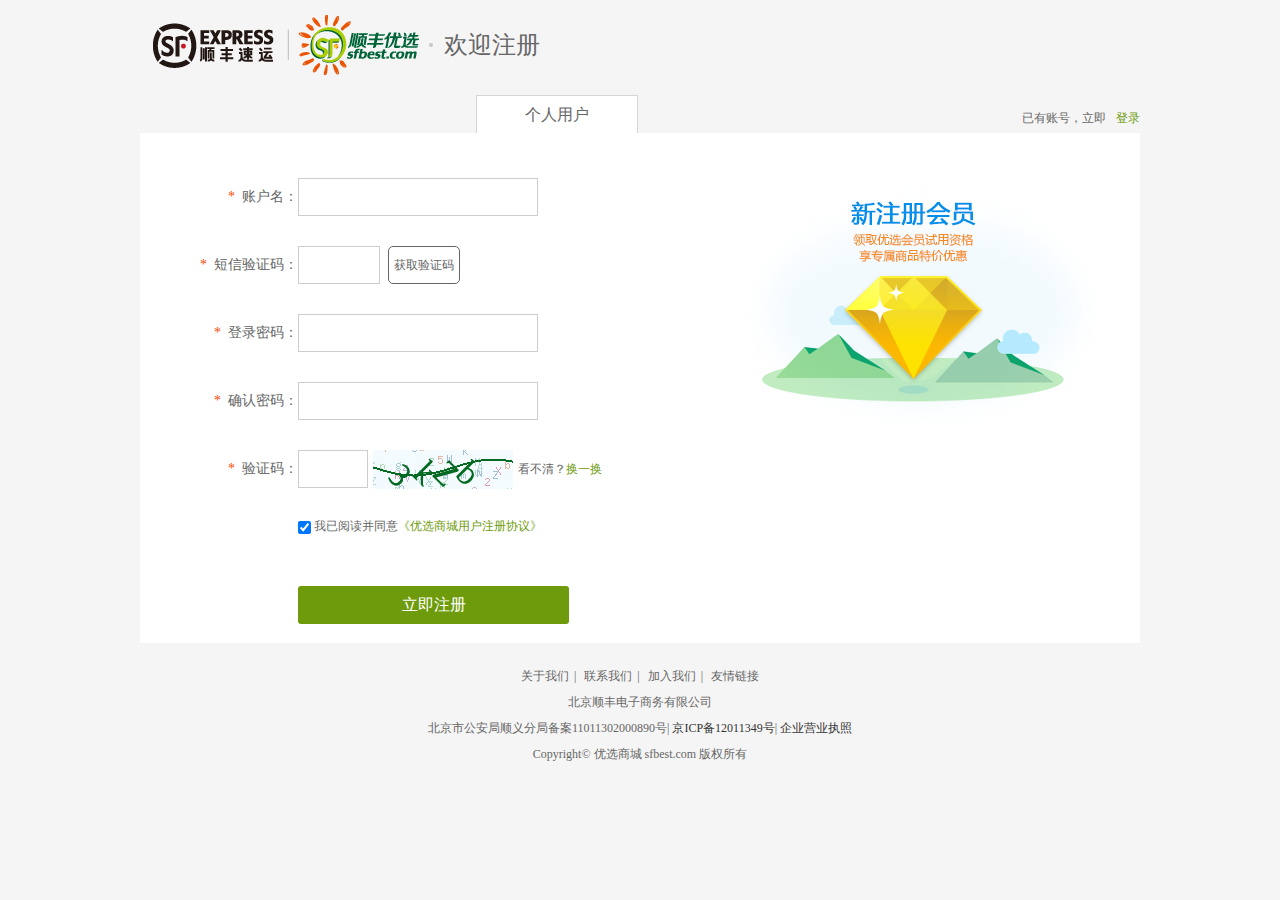
<file: register.html>
<!DOCTYPE html>
<html>
	<head>
		<meta charset="UTF-8">
		<title>My优选商城 SF-best</title>
		<link rel="stylesheet" type="text/css" href="css/reset.css"/>
		<link rel="shortcut icon" href="favicon.ico">
		<style type="text/css">
			body{
				background-color: #f5f5f5;
			}
			.head{
				width: 1000px;
				margin: 0 auto;
				overflow: hidden;
			}
			.head img{
				margin: 10px 0;
				float: left;
				cursor: pointer;
			}
			.head span{
				margin: 10px 0;
				float: left;
				line-height: 70px;
				font-size: 24px;
				padding-left: 3px;
				font-family: "微软雅黑";
			}
			
			.main{
				width: 1000px;
				margin: 0 auto;
			}
			.main_top{
				overflow: hidden;
			}
			.main .main_top >span{
				display: block;
				margin-left: 336px;
				height: 37px;
				width: 160px;
				font-size: 16px;
				text-align: center;
				line-height: 38px;
				background-color: #fff;
				border: 1px solid #d6d5d5;
				border-bottom: none;
				float: left;
			}
			.main .main_top>p{
				float: right;
				margin-top: 15px;
			}
			.main .main_top>p a{
				margin-left: 10px;
				color: #6e9b0c;
			}
			.main_middle{
				width: 960px;
				padding: 45px 0 0 40px;
				background-color: #fff;
				height: 465px;
			}
			.main_middle ul{
				width: 960px;
				height: 404px;
				background: url(images/register_img/pic10.jpg) 460px 0px no-repeat;
			}
			.main_middle ul li{
				width: 960px;
				height: 38px;
				margin-bottom: 30px;
			}
			.main_middle ul li>*{
				display: block;
				float: left;
			}
			.main_middle ul li label{
				width: 118px;
				height: 38px;
				line-height: 38px;
				font-size: 14px;
				text-align: right;
			}
			.main_middle ul li label span{
				line-height: 38px;
				color: #ff4800;
			}
			.main_middle_inputs{
				position: relative;
				margin-left: 0px;
			}
			.main_middle_inputs input{
				width: 228px;
				height: 36px;
				line-height: 38px;
				border: 1px solid #cdcdcd;
				outline: none;
				color: #515151;
				padding: 0 5px;
			}
			.main_middle .main_middle_inputs b{
				display: none;
				position: absolute;
				top: 0;
				left: 211px;
				background: url(images/register_img/icon4.jpg) center no-repeat;
				width: 23px;
				height: 36px;
			}
			.main_middle .main_middle_tips{
				display: none;
				line-height: 38px;
				margin-left: 10px;
			}
			.yz_cood_all_img>*{
				float: left;
			}
			.yz_cood_all_img img{
				margin-left: 5px;
			}
			.yz_cood_all_img p{
				margin-left: 5px;
				line-height: 38px;
			}
			.yz_cood_all_img span{
				color: #6e9b0c;	
				cursor: pointer;
			}
			.main_middle_zhuce_xieyi p span{
				color: #6e9b0c;
				cursor: pointer;
			}
			.main_middle_zhuce_xieyi input{
				vertical-align: middle;
			}
			.main_middle_zhuce_xieyi p:hover{
				text-decoration: underline;
			}
			.main_middle .main_middle_zhuce_xieyi i{
				color: #ff4800;
				font-style: normal;
				margin-left: 25px;
				display: none;
			}
			.main_middle_zhuce_btn span{
				cursor: pointer;
				font-size: 16px;
				text-align: center;
				line-height: 38px;
				color: #fff;
				border-radius: 3px;
				width: 271px;
				height: 38px;
				background-color: #6E9B0C;
			}
			.main_middle_zhuce_btn span:hover{
				background-color: #6AAF06;
			}
			.main_middle_bottom{
				cursor: pointer;
				color: #669900;
				padding: 15px 10px 10px 45px;
				border-top: 1px dotted #dcdcdc;
				position: relative;
				left: -30px;
				width: 930px;
				height: 20px;
				background: url(images/register_img/reg_tip.png) no-repeat 25px 16px;
			}
			
			.bottom{
				width: 1000px;
				padding-top: 20px;
				margin: 0 auto;
				height: 104px;
			}
			.bottom>span{
				display: block;
				height: 26px;
				line-height: 26px;
				text-align: center;
			}
			.bottom span a{
				margin: 5px;
				color: #666;
			}
			.bottom span a:hover{
				text-decoration: underline;
			}
			.bottom>p{
				text-align: center;
				margin: 0 auto;
				line-height: 26px;
			}
		</style>
	</head>
	<body>
		<div class="head">
			<img src="images/register_img/logo.png"/>
			<span>欢迎注册</span>
		</div>
		<div class="main">
			<div class="main_top">
				<span>个人用户</span>
				<p>已有账号，立即<a href="login.html">登录</a></p>
			</div>
			<div class="main_middle">
				<ul>
					<li class="username_all">
						<label for=""><span>*</span>&nbsp;&nbsp;账户名：</label>
						<span class="main_middle_inputs">
							<input id="userMam" name="userMam" class="regInput" type="text" autocomplete="off" maxlength="80">
							<b></b>
						</span>
						<p class="main_middle_tips">请输入您的手机号</p>
					</li>
					
					<li class="msg_code_all">
						<label for=""><span>*</span>&nbsp;&nbsp;短信验证码：</label>
						<span class="main_middle_inputs">
							<input id="userMam" style="width: 70px; height: 36px;"   name="userMam" class="regInput"  autocomplete="off" maxlength="80">
							<b></b>
							<div class="get_msg_btn" style="width: 70px; height: 36px; display: inline-block; cursor: pointer; margin-left: 5px; line-height: 36px; text-align: center; border-radius: 5px;  border: 1px solid #666;">获取验证码</div>
						</span>
						<p style="width: 214px;line-height: 18px;" class="main_middle_tips">6-20位字符，可使用数字字母下划线。不建议使用纯数字和字母组合。</p>
					</li>
					
					<li class="password_all">
						<label for=""><span>*</span>&nbsp;&nbsp;登录密码：</label>
						<span class="main_middle_inputs">
							<input id="userMam" name="userMam" class="regInput" type="password" autocomplete="off" maxlength="80">
							<b></b>
						</span>
						<p style="width: 214px;line-height: 18px;" class="main_middle_tips">6-20位字符，可使用数字字母下划线。不建议使用纯数字和字母组合。</p>
					</li>
					
					<li class="re_password_all">
						<label for=""><span>*</span>&nbsp;&nbsp;确认密码：</label>
						<span class="main_middle_inputs">
							<input id="userMam" name="userMam" class="regInput" type="password" autocomplete="off" maxlength="80">
							<b></b>
						</span>
						<p class="main_middle_tips">请再次输入密码</p>
					</li>
					
					<li class="yz_cood_all">
						<label for=""><span>*</span>&nbsp;&nbsp;验证码：</label>
						<span class="main_middle_inputs">
							<input style="width: 58px; height: 36px;" id="userMam" name="userMam" class="regInput" type="text" autocomplete="off" maxlength="80">
							<b style="left: 40px;"></b>
						</span>
						<div class="yz_cood_all_img">
							<img src="images/register_img/validate.png"/>
							<p>看不清？<span>换一换</span></p>
						</div>
						<p class="main_middle_tips">请输入验证码</p>
					</li>
					
					<li class="main_middle_zhuce_xieyi">
						<label for=""></label>
						<p><input type="checkbox" checked="checked" name="" id="" value="" />	我已阅读并同意<span>《优选商城用户注册协议》</span></p>
						<i>请阅读并同意注册协议</i>
					</li>
					<li class="main_middle_zhuce_btn">
						<label for=""></label>
						<span>立即注册</span>
					</li>
				</ul>
			
				<!-- <div class="main_middle_bottom">
					了解更多>>
				</div> -->
			</div>
		</div>
		<div class="bottom">
			<span>
				<a href="javascript:;">关于我们</a>|
				<a href="javascript:;">联系我们</a>|
				<a href="javascript:;">加入我们</a>|
				<a href="javascript:;">友情链接</a>
			</span>
			<p>
				北京顺丰电子商务有限公司<br />
				北京市公安局顺义分局备案11011302000890号|
				<a href="javascript:;">京ICP备12011349号</a>|
				<a href="javascript:;">企业营业执照</a><br />
				Copyright© 优选商城 sfbest.com 版权所有
			</p>
		</div>
		<script src="js/lib/require.min.js" data-main="js/register.js"></script>
	</body>
</html>
</file>
